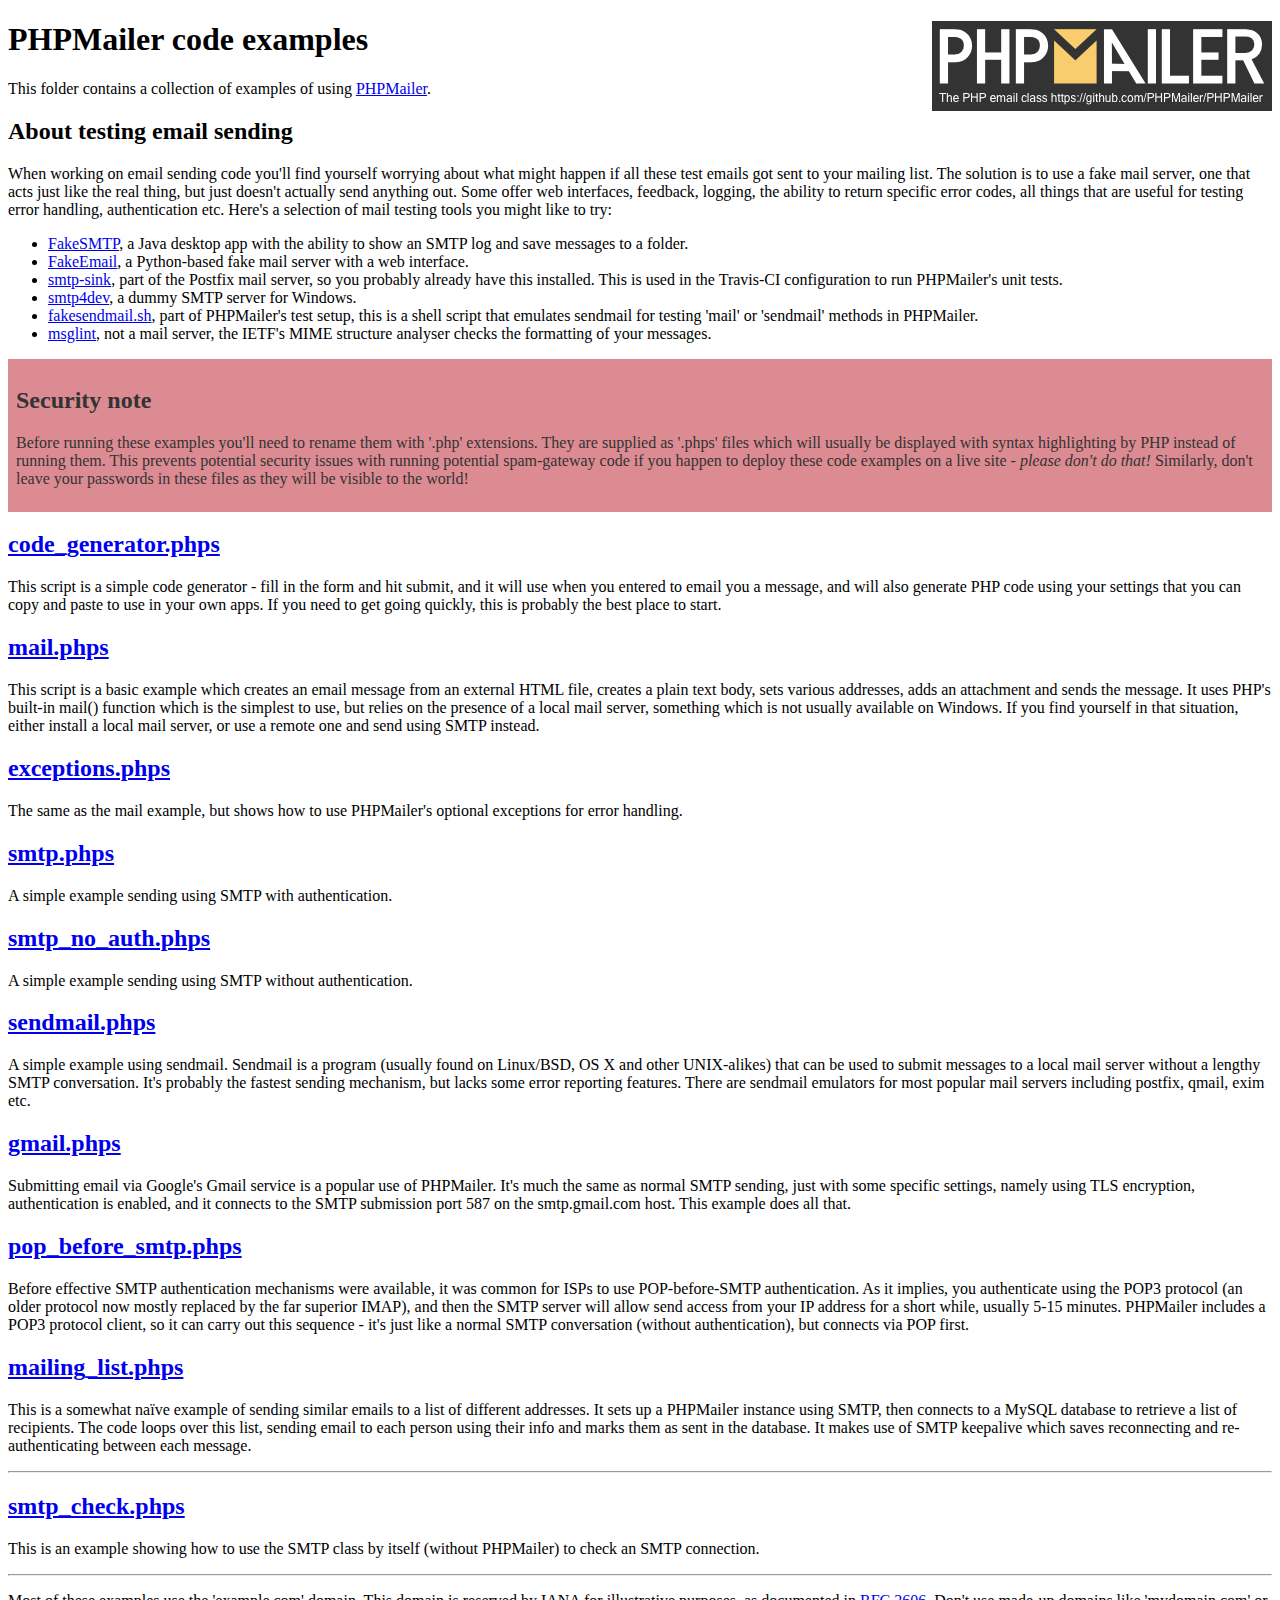
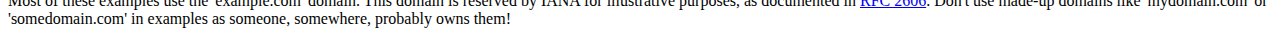
<file: php_mailer/phpmailer/PHPMailer/examples/index.html>
<!DOCTYPE html>
<html>
<head>
	<meta charset="UTF-8">
	<title>PHPMailer Examples</title>
</head>
<body>
<h1>PHPMailer code examples<a href="https://github.com/PHPMailer/PHPMailer"><img src="images/phpmailer.png" style="float:right; border:0;" alt="PHPMailer logo"></a></h1>
<p>This folder contains a collection of examples of using <a href="https://github.com/PHPMailer/PHPMailer">PHPMailer</a>.</p>
<h2>About testing email sending</h2>
<p>When working on email sending code you'll find yourself worrying about what might happen if all these test emails got sent to your mailing list. The solution is to use a fake mail server, one that acts just like the real thing, but just doesn't actually send anything out. Some offer web interfaces, feedback, logging, the ability to return specific error codes, all things that are useful for testing error handling, authentication etc. Here's a selection of mail testing tools you might like to try:</p>
<ul>
  <li><a href="https://github.com/Nilhcem/FakeSMTP">FakeSMTP</a>, a Java desktop app with the ability to show an SMTP log and save messages to a folder. </li>
  <li><a href="https://github.com/isotoma/FakeEmail">FakeEmail</a>, a Python-based fake mail server with a web interface.</li>
  <li><a href="http://www.postfix.org/smtp-sink.1.html">smtp-sink</a>, part of the Postfix mail server, so you probably already have this installed. This is used in the Travis-CI configuration to run PHPMailer's unit tests.</li>
  <li><a href="http://smtp4dev.codeplex.com">smtp4dev</a>, a dummy SMTP server for Windows.</li>
  <li><a href="https://github.com/PHPMailer/PHPMailer/blob/master/test/fakesendmail.sh">fakesendmail.sh</a>, part of PHPMailer's test setup, this is a shell script that emulates sendmail for testing 'mail' or 'sendmail' methods in PHPMailer.</li>
  <li><a href="http://tools.ietf.org/tools/msglint/">msglint</a>, not a mail server, the IETF's MIME structure analyser checks the formatting of your messages.</li>
</ul>
<div style="padding: 8px; color: #333333; background-color: #dc8b92">
<h2>Security note</h2>
<p>Before running these examples you'll need to rename them with '.php' extensions. They are supplied as '.phps' files which will usually be displayed with syntax highlighting by PHP instead of running them. This prevents potential security issues with running potential spam-gateway code if you happen to deploy these code examples on a live site - <em>please don't do that!</em> Similarly, don't leave your passwords in these files as they will be visible to the world!</p>
</div>
<h2><a href="code_generator.phps">code_generator.phps</a></h2>
<p>This script is a simple code generator - fill in the form and hit submit, and it will use when you entered to email you a message, and will also generate PHP code using your settings that you can copy and paste to use in your own apps. If you need to get going quickly, this is probably the best place to start.</p>
<h2><a href="mail.phps">mail.phps</a></h2>
<p>This script is a basic example which creates an email message from an external HTML file, creates a plain text body, sets various addresses, adds an attachment and sends the message. It uses PHP's built-in mail() function which is the simplest to use, but relies on the presence of a local mail server, something which is not usually available on Windows. If you find yourself in that situation, either install a local mail server, or use a remote one and send using SMTP instead.</p>
<h2><a href="exceptions.phps">exceptions.phps</a></h2>
<p>The same as the mail example, but shows how to use PHPMailer's optional exceptions for error handling.</p>
<h2><a href="smtp.phps">smtp.phps</a></h2>
<p>A simple example sending using SMTP with authentication.</p>
<h2><a href="smtp_no_auth.phps">smtp_no_auth.phps</a></h2>
<p>A simple example sending using SMTP without authentication.</p>
<h2><a href="sendmail.phps">sendmail.phps</a></h2>
<p>A simple example using sendmail. Sendmail is a program (usually found on Linux/BSD, OS X and other UNIX-alikes) that can be used to submit messages to a local mail server without a lengthy SMTP conversation. It's probably the fastest sending mechanism, but lacks some error reporting features. There are sendmail emulators for most popular mail servers including postfix, qmail, exim etc.</p>
<h2><a href="gmail.phps">gmail.phps</a></h2>
<p>Submitting email via Google's Gmail service is a popular use of PHPMailer. It's much the same as normal SMTP sending, just with some specific settings, namely using TLS encryption, authentication is enabled, and it connects to the SMTP submission port 587 on the smtp.gmail.com host. This example does all that.</p>
<h2><a href="pop_before_smtp.phps">pop_before_smtp.phps</a></h2>
<p>Before effective SMTP authentication mechanisms were available, it was common for ISPs to use POP-before-SMTP authentication. As it implies, you authenticate using the POP3 protocol (an older protocol now mostly replaced by the far superior IMAP), and then the SMTP server will allow send access from your IP address for a short while, usually 5-15 minutes. PHPMailer includes a POP3 protocol client, so it can carry out this sequence - it's just like a normal SMTP conversation (without authentication), but connects via POP first.</p>
<h2><a href="mailing_list.phps">mailing_list.phps</a></h2>
<p>This is a somewhat naïve example of sending similar emails to a list of different addresses. It sets up a PHPMailer instance using SMTP, then connects to a MySQL database to retrieve a list of recipients. The code loops over this list, sending email to each person using their info and marks them as sent in the database. It makes use of SMTP keepalive which saves reconnecting and re-authenticating between each message.</p>
<hr>
<h2><a href="smtp_check.phps">smtp_check.phps</a></h2>
<p>This is an example showing how to use the SMTP class by itself (without PHPMailer) to check an SMTP connection.</p>
<hr>
<p>Most of these examples use the 'example.com' domain. This domain is reserved by IANA for illustrative purposes, as documented in <a href="http://tools.ietf.org/html/rfc2606">RFC 2606</a>. Don't use made-up domains like 'mydomain.com' or 'somedomain.com' in examples as someone, somewhere, probably owns them!</p>
</body>
</html>
</file>
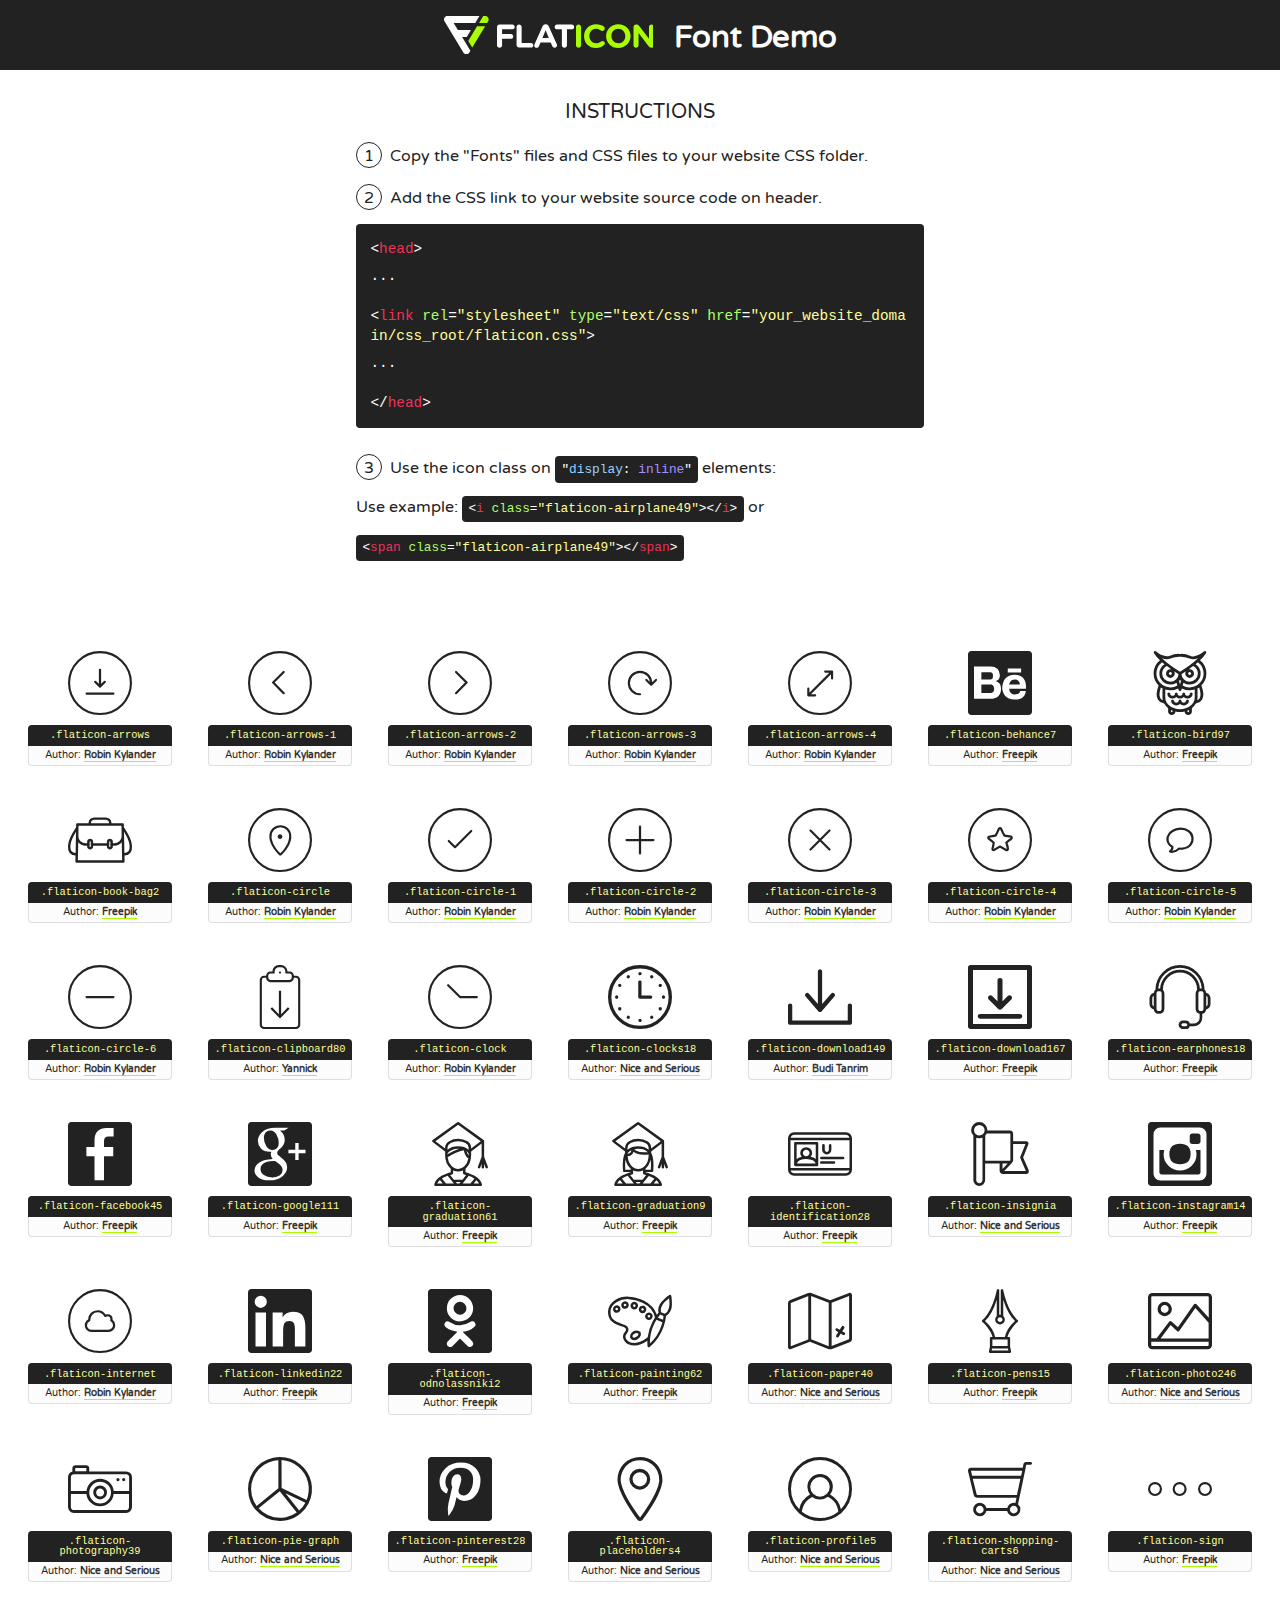
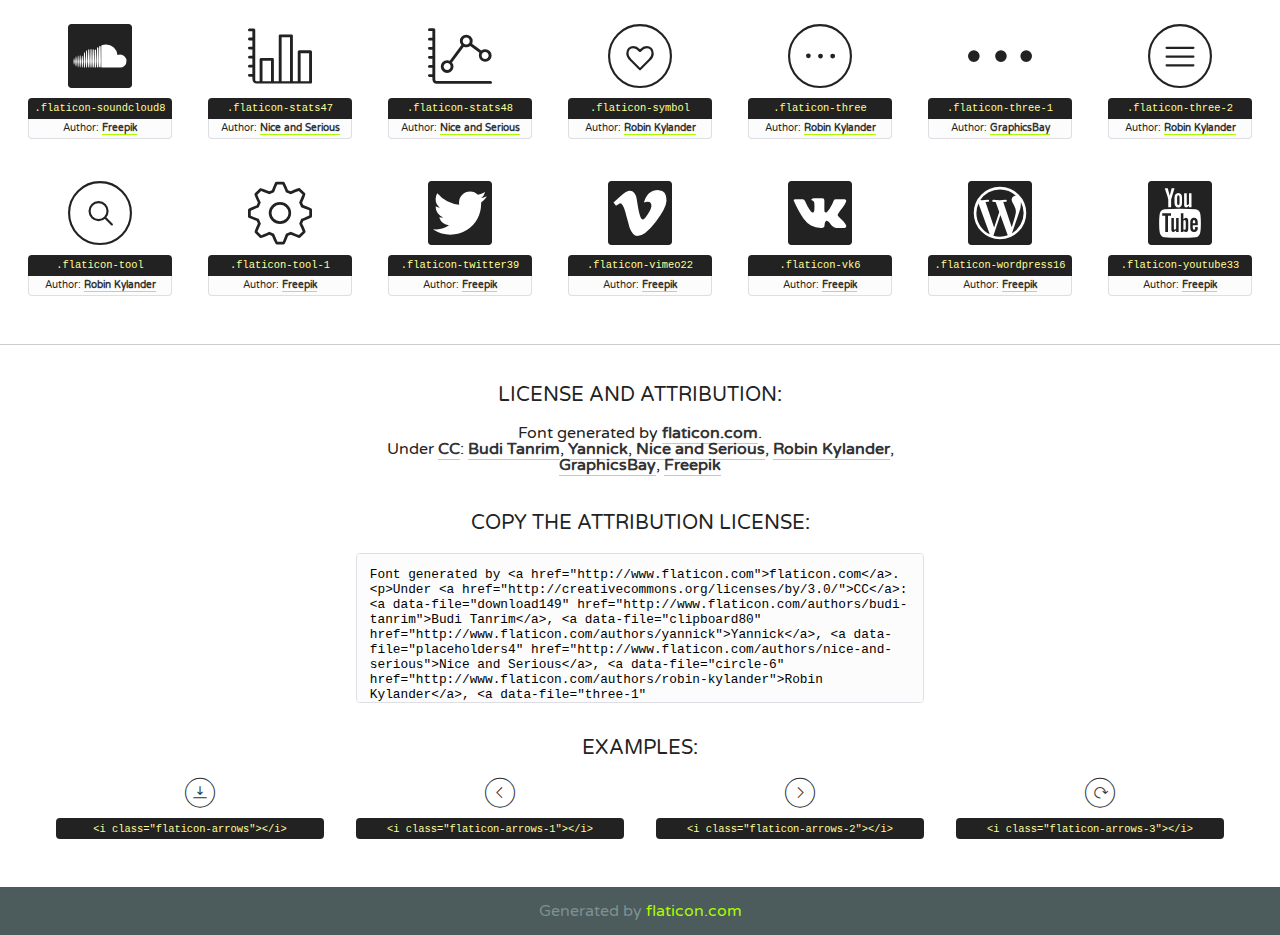
<file: assets/vendor/flaticons/flaticon.html>
<!DOCTYPE html>
<!--
  Flaticon icon font: Flaticon
  Creation date: 29/02/2016 10:08
-->
<html>
<!DOCTYPE html>
<html>

<head>
    <title>Flaticon WebFont</title>
    <link href="http://fonts.googleapis.com/css?family=Varela+Round" rel="stylesheet" type="text/css" />
    <link rel="stylesheet" type="text/css" href="flaticon.css">
    <meta charset="UTF-8">
    <style>
    html, body, div, span, applet, object, iframe,
    h1, h2, h3, h4, h5, h6, p, blockquote, pre,
    a, abbr, acronym, address, big, cite, code,
    del, dfn, em, img, ins, kbd, q, s, samp,
    small, strike, strong, sub, sup, tt, var,
    b, u, i, center,
    dl, dt, dd, ol, ul, li,
    fieldset, form, label, legend,
    table, caption, tbody, tfoot, thead, tr, th, td,
    article, aside, canvas, details, embed, 
    figure, figcaption, footer, header, hgroup, 
    menu, nav, output, ruby, section, summary,
    time, mark, audio, video {
        margin: 0;
        padding: 0;
        border: 0;
        font-size: 100%;
        font: inherit;
        vertical-align: baseline;
    }
    /* HTML5 display-role reset for older browsers */
    article, aside, details, figcaption, figure, 
    footer, header, hgroup, menu, nav, section {
        display: block;
    }
    body {
        line-height: 1;
    }
    ol, ul {
        list-style: none;
    }
    blockquote, q {
        quotes: none;
    }
    blockquote:before, blockquote:after,
    q:before, q:after {
        content: '';
        content: none;
    }
    table {
        border-collapse: collapse;
        border-spacing: 0;
    }
    body {
        font-family: 'Varela Round', Helvetica, Arial, sans-serif;
        font-size: 16px;
        color: #222;
    }
    a {
        color: #333;
        border-bottom: 1px solid #a9fd00;
        font-weight: bold;
        text-decoration: none;
    }
    * {
        -moz-box-sizing: border-box;
        -webkit-box-sizing: border-box;
        box-sizing: border-box;
        margin: 0;
        padding: 0;
    }
    [class^="flaticon-"]:before, [class*=" flaticon-"]:before, [class^="flaticon-"]:after, [class*=" flaticon-"]:after {
        font-family: Flaticon;
        font-size: 30px;
        font-style: normal;
        margin-left: 20px;
        color: #333;
    }
    .wrapper {
        max-width: 600px;
        margin: auto;
        padding: 0 1em;
    }
    .title {
        font-size: 1.25em;
        text-align: center;
        margin-bottom: 1em;
        text-transform: uppercase;
    }
    header {
        text-align: center;
        background-color: #222;
        color: #fff;
        padding: 1em;
    }
    header .logo {
        width: 210px;
        height: 38px;
        display: inline-block;
        vertical-align: middle;
        margin-right: 1em;
        border: none;
    }
    header strong {
        font-size: 1.95em;
        font-weight: bold;
        vertical-align: middle;
        margin-top: 5px;
        display: inline-block;
    }
    .demo {
        margin: 2em auto;
        line-height: 1.25em;
    }
    .demo ul li {
        margin-bottom: 1em;
    }
    .demo ul li .num {
        color: #222;
        border-radius: 20px;
        display: inline-block;
        width: 26px;
        padding: 3px;
        height: 26px;
        text-align: center;
        margin-right: 0.5em;
        border: 1px solid #222;
    }
    .demo ul li code {
        background-color: #222;
        border-radius: 4px;
        padding: 0.25em 0.5em;
        display: inline-block;
        color: #fff;
        font-family: Consolas,Monaco,Lucida Console,Liberation Mono,DejaVu Sans Mono,Bitstream Vera Sans Mono,Courier New, monospace;
        font-weight: lighter;
        margin-top: 1em;
        font-size: 0.8em;
        word-break: break-all;
    }
    .demo ul li code.big {
        padding: 1em;
        font-size: 0.9em;
    }
    .demo ul li code .red {
        color: #EF3159;
    }
    .demo ul li code .green {
        color: #ACFF65;
    }
    .demo ul li code .yellow {
        color: #FFFF99;
    }
    .demo ul li code .blue {
        color: #99D3FF;
    }
    .demo ul li code .purple {
        color: #A295FF;
    }
    .demo ul li code .dots {
        margin-top: 0.5em;
        display: block;
    }
    #glyphs {
        border-bottom: 1px solid #ccc;
        padding: 2em 0;
        text-align: center;
    }
    .glyph {
        display: inline-block;
        width: 9em;
        margin: 1em;
        text-align: center;
        vertical-align: top;
        background: #FFF;
    }
    .glyph .glyph-icon {
        padding: 10px;
        display: block;
        font-family:"Flaticon";
        font-size: 64px;
        line-height: 1;
    }
    .glyph .glyph-icon:before {
        font-size: 64px;
        color: #222;
        margin-left: 0;
    }
    .class-name {
        font-size: 0.65em;
        background-color: #222;
        color: #fff;
        border-radius: 4px 4px 0 0;
        padding: 0.5em;
        color: #FFFF99;
        font-family: Consolas,Monaco,Lucida Console,Liberation Mono,DejaVu Sans Mono,Bitstream Vera Sans Mono,Courier New, monospace;
    }
    .author-name {
        font-size: 0.6em;
        background-color: #fcfcfd;
        border: 1px solid #DEDEE4;
        border-top: 0;
        border-radius: 0 0 4px 4px;
        padding: 0.5em;
    }
    .class-name:last-child {
        font-size: 10px;
        color:#888;
    }
    .class-name:last-child a {
        font-size: 10px;
        color:#555;
    }
    .class-name:last-child a:hover {
        color:#a9fd00;
    }
    .glyph > input {
        display: block;
        width: 100px;
        margin: 5px auto;
        text-align: center;
        font-size: 12px;
        cursor: text;
    }
    .glyph > input.icon-input {
        font-family:"Flaticon";
        font-size: 16px;
        margin-bottom: 10px;
    }
    .attribution .title {
        margin-top: 2em;
    }
    .attribution textarea {
        background-color: #fcfcfd;
        padding: 1em;
        border: none;
        box-shadow: none;
        border: 1px solid #DEDEE4;
        border-radius: 4px;
        resize: none;
        width: 100%;
        height: 150px;
        font-size: 0.8em;
        font-family: Consolas,Monaco,Lucida Console,Liberation Mono,DejaVu Sans Mono,Bitstream Vera Sans Mono,Courier New, monospace;
        -webkit-appearance: none;
    }
    .iconsuse {
        margin: 2em auto;
        text-align: center;
        max-width: 1200px;
    }
    .iconsuse:after {
        content: '';
        display: table;
        clear: both;
    }
    .iconsuse .image {
        float: left;
        width: 25%;
        padding: 0 1em;
    }
    .iconsuse .image p {
        margin-bottom: 1em;
    }
    .iconsuse .image span {
        display: block;
        font-size: 0.65em;
        background-color: #222;
        color: #fff;
        border-radius: 4px;
        padding: 0.5em;
        color: #FFFF99;
        margin-top: 1em;
        font-family: Consolas,Monaco,Lucida Console,Liberation Mono,DejaVu Sans Mono,Bitstream Vera Sans Mono,Courier New, monospace;
    }
    #footer {
        text-align: center;
        background-color: #4C5B5C;
        color: #7c9192;
        padding: 1em;
    }
    #footer a {
        border: none;
        color: #a9fd00;
        font-weight: normal;
    }
    @media (max-width: 960px) {
        .iconsuse .image {
            width: 50%;
        }
    }
    @media (max-width: 560px) {
        .iconsuse .image {
            width: 100%;
        }
    }
    </style>
</head>

<body class="characters-off">

    <header>
        <a href="http://www.flaticon.com" target="_blank" class="logo">
            <svg version="1.1" xmlns="http://www.w3.org/2000/svg" xmlns:xlink="http://www.w3.org/1999/xlink" xmlns:a="http://ns.adobe.com/AdobeSVGViewerExtensions/3.0/" viewBox="0 0 560.875 102.036" enable-background="new 0 0 560.875 102.036" xml:space="preserve">
                <defs>
                </defs>
                <g>
                    <g class="letters">
                        <path fill="#ffffff" d="M141.596,29.675c0-3.777,2.985-6.767,6.764-6.767h34.438c3.426,0,6.15,2.728,6.15,6.15
                        c0,3.43-2.724,6.149-6.15,6.149h-27.674v13.091h23.719c3.429,0,6.151,2.724,6.151,6.15c0,3.43-2.723,6.149-6.151,6.149h-23.719
                        v17.574c0,3.773-2.986,6.761-6.764,6.761c-3.779,0-6.764-2.989-6.764-6.761V29.675z"></path>
                        <path fill="#ffffff" d="M193.844,29.149c0-3.781,2.985-6.767,6.764-6.767c3.776,0,6.763,2.985,6.763,6.767v42.957h25.039
                        c3.426,0,6.149,2.726,6.149,6.153c0,3.425-2.723,6.15-6.149,6.15h-31.802c-3.779,0-6.764-2.986-6.764-6.768V29.149z"></path>
                        <path fill="#ffffff" d="M241.891,75.71l21.438-48.407c1.492-3.341,4.215-5.357,7.906-5.357h0.792
                        c3.686,0,6.323,2.017,7.815,5.357l21.439,48.407c0.436,0.967,0.701,1.845,0.701,2.723c0,3.602-2.809,6.501-6.414,6.501
                        c-3.161,0-5.269-1.845-6.499-4.655l-4.132-9.661h-27.059l-4.301,10.102c-1.144,2.631-3.426,4.214-6.237,4.214
                        c-3.517,0-6.24-2.81-6.24-6.325C241.1,77.64,241.451,76.677,241.891,75.71z M279.932,58.666l-8.521-20.297l-8.526,20.297H279.932
                        z"></path>
                        <path fill="#ffffff" d="M314.864,35.387H301.86c-3.429,0-6.239-2.813-6.239-6.238c0-3.429,2.811-6.24,6.239-6.24h39.533
                        c3.426,0,6.237,2.811,6.237,6.24c0,3.425-2.811,6.238-6.237,6.238h-13.001v42.785c0,3.773-2.99,6.761-6.764,6.761
                        c-3.779,0-6.764-2.989-6.764-6.761V35.387z"></path>
                        <path fill="#A9FD00" d="M352.615,29.149c0-3.781,2.985-6.767,6.767-6.767c3.774,0,6.761,2.985,6.761,6.767v49.024
                        c0,3.773-2.987,6.761-6.761,6.761c-3.781,0-6.767-2.989-6.767-6.761V29.149z"></path>
                        <path fill="#A9FD00" d="M374.132,53.836v-0.179c0-17.481,13.178-31.801,32.065-31.801c9.22,0,15.459,2.458,20.557,6.238
                        c1.402,1.054,2.637,2.985,2.637,5.357c0,3.692-2.985,6.59-6.681,6.59c-1.845,0-3.071-0.702-4.044-1.319
                        c-3.776-2.813-7.729-4.393-12.562-4.393c-10.364,0-17.831,8.611-17.831,19.154v0.173c0,10.542,7.291,19.329,17.831,19.329
                        c5.715,0,9.492-1.756,13.359-4.834c1.049-0.874,2.458-1.491,4.039-1.491c3.429,0,6.325,2.813,6.325,6.236
                        c0,2.106-1.056,3.78-2.282,4.834c-5.539,4.834-12.036,7.733-21.878,7.733C387.572,85.464,374.132,71.493,374.132,53.836z"></path>
                        <path fill="#A9FD00" d="M433.009,53.836v-0.179c0-17.481,13.79-31.801,32.766-31.801c18.981,0,32.592,14.143,32.592,31.628v0.173
                        c0,17.483-13.785,31.807-32.769,31.807C446.625,85.464,433.009,71.32,433.009,53.836z M484.224,53.836v-0.179
                        c0-10.539-7.725-19.326-18.626-19.326c-10.893,0-18.449,8.611-18.449,19.154v0.173c0,10.542,7.73,19.329,18.626,19.329
                        C476.676,72.986,484.224,64.378,484.224,53.836z"></path>
                        <path fill="#A9FD00" d="M506.233,29.321c0-3.774,2.99-6.763,6.767-6.763h1.401c3.252,0,5.183,1.583,7.029,3.953l26.093,34.265
                        V29.059c0-3.692,2.99-6.677,6.681-6.677c3.683,0,6.671,2.985,6.671,6.677v48.934c0,3.78-2.987,6.765-6.764,6.765h-0.436
                        c-3.257,0-5.188-1.581-7.034-3.953l-27.056-35.492v32.944c0,3.687-2.985,6.676-6.678,6.676c-3.683,0-6.673-2.989-6.673-6.676
                        V29.321z"></path>
                    </g>
                    <g class="insignia">
                        <path fill="#ffffff" d="M48.372,56.137h12.517l11.156-18.537H37.186L25.688,18.539h57.825L94.668,0H9.271
                        C5.925,0,2.842,1.801,1.198,4.716c-1.644,2.907-1.593,6.482,0.134,9.343l50.38,83.501c1.678,2.781,4.689,4.476,7.938,4.476
                        c3.246,0,6.257-1.695,7.935-4.476l2.898-4.804L48.372,56.137z"></path>
                        <g class="i">
                            <path fill="#A9FD00" d="M93.575,18.539h0.031v0.004l21.652,0.004l2.705-4.488c1.727-2.861,1.778-6.436,0.133-9.343
                            C116.454,1.801,113.371,0,110.026,0h-5.294L93.575,18.539z"></path>
                            <polygon fill="#A9FD00" points="88.291,27.356 64.725,66.486 75.519,84.404 109.942,27.356"></polygon>
                        </g>
                    </g>
                </g>
            </svg>
        </a>
        <strong>Font Demo</strong>
    </header>


    <section class="demo wrapper">

        <p class="title">Instructions</p>

        <ul>
            <li>
                <span class="num">1</span>Copy the "Fonts" files and CSS files to your website CSS folder.
            </li>
            <li>
                <span class="num">2</span>Add the CSS link to your website source code on header.
                <code class="big">
                    &lt;<span class="red">head</span>&gt;
                    <br/><span class="dots">...</span>
                    <br/>&lt;<span class="red">link</span> <span class="green">rel</span>=<span class="yellow">"stylesheet"</span> <span class="green">type</span>=<span class="yellow">"text/css"</span> <span class="green">href</span>=<span class="yellow">"your_website_domain/css_root/flaticon.css"</span>&gt;
                    <br/><span class="dots">...</span>
                    <br/>&lt;/<span class="red">head</span>&gt;
                </code>
            </li>

            <li>
                <p>
                    <span class="num">3</span>Use the icon class on <code>"<span class="blue">display</span>:<span class="purple"> inline</span>"</code> elements:
                    <br />
                    Use example: <code>&lt;<span class="red">i</span> <span class="green">class</span>=<span class="yellow">&quot;flaticon-airplane49&quot;</span>&gt;&lt;/<span class="red">i</span>&gt;</code> or <code>&lt;<span class="red">span</span> <span class="green">class</span>=<span class="yellow">&quot;flaticon-airplane49&quot;</span>&gt;&lt;/<span class="red">span</span>&gt;</code>
            </li>
        </ul>

    </section>




   <section id="glyphs">          
    
      
        <div class="glyph"><div class="glyph-icon flaticon-arrows"></div>
            <div class="class-name">.flaticon-arrows</div>
            <div class="author-name">Author: <a data-file="arrows" href="http://www.flaticon.com/authors/robin-kylander">Robin Kylander</a> </div> 
        </div>        
        
        <div class="glyph"><div class="glyph-icon flaticon-arrows-1"></div>
            <div class="class-name">.flaticon-arrows-1</div>
            <div class="author-name">Author: <a data-file="arrows-1" href="http://www.flaticon.com/authors/robin-kylander">Robin Kylander</a> </div> 
        </div>        
        
        <div class="glyph"><div class="glyph-icon flaticon-arrows-2"></div>
            <div class="class-name">.flaticon-arrows-2</div>
            <div class="author-name">Author: <a data-file="arrows-2" href="http://www.flaticon.com/authors/robin-kylander">Robin Kylander</a> </div> 
        </div>        
        
        <div class="glyph"><div class="glyph-icon flaticon-arrows-3"></div>
            <div class="class-name">.flaticon-arrows-3</div>
            <div class="author-name">Author: <a data-file="arrows-3" href="http://www.flaticon.com/authors/robin-kylander">Robin Kylander</a> </div> 
        </div>        
        
        <div class="glyph"><div class="glyph-icon flaticon-arrows-4"></div>
            <div class="class-name">.flaticon-arrows-4</div>
            <div class="author-name">Author: <a data-file="arrows-4" href="http://www.flaticon.com/authors/robin-kylander">Robin Kylander</a> </div> 
        </div>        
        
        <div class="glyph"><div class="glyph-icon flaticon-behance7"></div>
            <div class="class-name">.flaticon-behance7</div>
            <div class="author-name">Author: <a data-file="behance7" href="http://www.freepik.com">Freepik</a> </div> 
        </div>        
        
        <div class="glyph"><div class="glyph-icon flaticon-bird97"></div>
            <div class="class-name">.flaticon-bird97</div>
            <div class="author-name">Author: <a data-file="bird97" href="http://www.freepik.com">Freepik</a> </div> 
        </div>        
        
        <div class="glyph"><div class="glyph-icon flaticon-book-bag2"></div>
            <div class="class-name">.flaticon-book-bag2</div>
            <div class="author-name">Author: <a data-file="book-bag2" href="http://www.freepik.com">Freepik</a> </div> 
        </div>        
        
        <div class="glyph"><div class="glyph-icon flaticon-circle"></div>
            <div class="class-name">.flaticon-circle</div>
            <div class="author-name">Author: <a data-file="circle" href="http://www.flaticon.com/authors/robin-kylander">Robin Kylander</a> </div> 
        </div>        
        
        <div class="glyph"><div class="glyph-icon flaticon-circle-1"></div>
            <div class="class-name">.flaticon-circle-1</div>
            <div class="author-name">Author: <a data-file="circle-1" href="http://www.flaticon.com/authors/robin-kylander">Robin Kylander</a> </div> 
        </div>        
        
        <div class="glyph"><div class="glyph-icon flaticon-circle-2"></div>
            <div class="class-name">.flaticon-circle-2</div>
            <div class="author-name">Author: <a data-file="circle-2" href="http://www.flaticon.com/authors/robin-kylander">Robin Kylander</a> </div> 
        </div>        
        
        <div class="glyph"><div class="glyph-icon flaticon-circle-3"></div>
            <div class="class-name">.flaticon-circle-3</div>
            <div class="author-name">Author: <a data-file="circle-3" href="http://www.flaticon.com/authors/robin-kylander">Robin Kylander</a> </div> 
        </div>        
        
        <div class="glyph"><div class="glyph-icon flaticon-circle-4"></div>
            <div class="class-name">.flaticon-circle-4</div>
            <div class="author-name">Author: <a data-file="circle-4" href="http://www.flaticon.com/authors/robin-kylander">Robin Kylander</a> </div> 
        </div>        
        
        <div class="glyph"><div class="glyph-icon flaticon-circle-5"></div>
            <div class="class-name">.flaticon-circle-5</div>
            <div class="author-name">Author: <a data-file="circle-5" href="http://www.flaticon.com/authors/robin-kylander">Robin Kylander</a> </div> 
        </div>        
        
        <div class="glyph"><div class="glyph-icon flaticon-circle-6"></div>
            <div class="class-name">.flaticon-circle-6</div>
            <div class="author-name">Author: <a data-file="circle-6" href="http://www.flaticon.com/authors/robin-kylander">Robin Kylander</a> </div> 
        </div>        
        
        <div class="glyph"><div class="glyph-icon flaticon-clipboard80"></div>
            <div class="class-name">.flaticon-clipboard80</div>
            <div class="author-name">Author: <a data-file="clipboard80" href="http://www.flaticon.com/authors/yannick">Yannick</a> </div> 
        </div>        
        
        <div class="glyph"><div class="glyph-icon flaticon-clock"></div>
            <div class="class-name">.flaticon-clock</div>
            <div class="author-name">Author: <a data-file="clock" href="http://www.flaticon.com/authors/robin-kylander">Robin Kylander</a> </div> 
        </div>        
        
        <div class="glyph"><div class="glyph-icon flaticon-clocks18"></div>
            <div class="class-name">.flaticon-clocks18</div>
            <div class="author-name">Author: <a data-file="clocks18" href="http://www.flaticon.com/authors/nice-and-serious">Nice and Serious</a> </div> 
        </div>        
        
        <div class="glyph"><div class="glyph-icon flaticon-download149"></div>
            <div class="class-name">.flaticon-download149</div>
            <div class="author-name">Author: <a data-file="download149" href="http://www.flaticon.com/authors/budi-tanrim">Budi Tanrim</a> </div> 
        </div>        
        
        <div class="glyph"><div class="glyph-icon flaticon-download167"></div>
            <div class="class-name">.flaticon-download167</div>
            <div class="author-name">Author: <a data-file="download167" href="http://www.freepik.com">Freepik</a> </div> 
        </div>        
        
        <div class="glyph"><div class="glyph-icon flaticon-earphones18"></div>
            <div class="class-name">.flaticon-earphones18</div>
            <div class="author-name">Author: <a data-file="earphones18" href="http://www.freepik.com">Freepik</a> </div> 
        </div>        
        
        <div class="glyph"><div class="glyph-icon flaticon-facebook45"></div>
            <div class="class-name">.flaticon-facebook45</div>
            <div class="author-name">Author: <a data-file="facebook45" href="http://www.freepik.com">Freepik</a> </div> 
        </div>        
        
        <div class="glyph"><div class="glyph-icon flaticon-google111"></div>
            <div class="class-name">.flaticon-google111</div>
            <div class="author-name">Author: <a data-file="google111" href="http://www.freepik.com">Freepik</a> </div> 
        </div>        
        
        <div class="glyph"><div class="glyph-icon flaticon-graduation61"></div>
            <div class="class-name">.flaticon-graduation61</div>
            <div class="author-name">Author: <a data-file="graduation61" href="http://www.freepik.com">Freepik</a> </div> 
        </div>        
        
        <div class="glyph"><div class="glyph-icon flaticon-graduation9"></div>
            <div class="class-name">.flaticon-graduation9</div>
            <div class="author-name">Author: <a data-file="graduation9" href="http://www.freepik.com">Freepik</a> </div> 
        </div>        
        
        <div class="glyph"><div class="glyph-icon flaticon-identification28"></div>
            <div class="class-name">.flaticon-identification28</div>
            <div class="author-name">Author: <a data-file="identification28" href="http://www.freepik.com">Freepik</a> </div> 
        </div>        
        
        <div class="glyph"><div class="glyph-icon flaticon-insignia"></div>
            <div class="class-name">.flaticon-insignia</div>
            <div class="author-name">Author: <a data-file="insignia" href="http://www.flaticon.com/authors/nice-and-serious">Nice and Serious</a> </div> 
        </div>        
        
        <div class="glyph"><div class="glyph-icon flaticon-instagram14"></div>
            <div class="class-name">.flaticon-instagram14</div>
            <div class="author-name">Author: <a data-file="instagram14" href="http://www.freepik.com">Freepik</a> </div> 
        </div>        
        
        <div class="glyph"><div class="glyph-icon flaticon-internet"></div>
            <div class="class-name">.flaticon-internet</div>
            <div class="author-name">Author: <a data-file="internet" href="http://www.flaticon.com/authors/robin-kylander">Robin Kylander</a> </div> 
        </div>        
        
        <div class="glyph"><div class="glyph-icon flaticon-linkedin22"></div>
            <div class="class-name">.flaticon-linkedin22</div>
            <div class="author-name">Author: <a data-file="linkedin22" href="http://www.freepik.com">Freepik</a> </div> 
        </div>        
        
        <div class="glyph"><div class="glyph-icon flaticon-odnolassniki2"></div>
            <div class="class-name">.flaticon-odnolassniki2</div>
            <div class="author-name">Author: <a data-file="odnolassniki2" href="http://www.freepik.com">Freepik</a> </div> 
        </div>        
        
        <div class="glyph"><div class="glyph-icon flaticon-painting62"></div>
            <div class="class-name">.flaticon-painting62</div>
            <div class="author-name">Author: <a data-file="painting62" href="http://www.freepik.com">Freepik</a> </div> 
        </div>        
        
        <div class="glyph"><div class="glyph-icon flaticon-paper40"></div>
            <div class="class-name">.flaticon-paper40</div>
            <div class="author-name">Author: <a data-file="paper40" href="http://www.flaticon.com/authors/nice-and-serious">Nice and Serious</a> </div> 
        </div>        
        
        <div class="glyph"><div class="glyph-icon flaticon-pens15"></div>
            <div class="class-name">.flaticon-pens15</div>
            <div class="author-name">Author: <a data-file="pens15" href="http://www.freepik.com">Freepik</a> </div> 
        </div>        
        
        <div class="glyph"><div class="glyph-icon flaticon-photo246"></div>
            <div class="class-name">.flaticon-photo246</div>
            <div class="author-name">Author: <a data-file="photo246" href="http://www.flaticon.com/authors/nice-and-serious">Nice and Serious</a> </div> 
        </div>        
        
        <div class="glyph"><div class="glyph-icon flaticon-photography39"></div>
            <div class="class-name">.flaticon-photography39</div>
            <div class="author-name">Author: <a data-file="photography39" href="http://www.flaticon.com/authors/nice-and-serious">Nice and Serious</a> </div> 
        </div>        
        
        <div class="glyph"><div class="glyph-icon flaticon-pie-graph"></div>
            <div class="class-name">.flaticon-pie-graph</div>
            <div class="author-name">Author: <a data-file="pie-graph" href="http://www.flaticon.com/authors/nice-and-serious">Nice and Serious</a> </div> 
        </div>        
        
        <div class="glyph"><div class="glyph-icon flaticon-pinterest28"></div>
            <div class="class-name">.flaticon-pinterest28</div>
            <div class="author-name">Author: <a data-file="pinterest28" href="http://www.freepik.com">Freepik</a> </div> 
        </div>        
        
        <div class="glyph"><div class="glyph-icon flaticon-placeholders4"></div>
            <div class="class-name">.flaticon-placeholders4</div>
            <div class="author-name">Author: <a data-file="placeholders4" href="http://www.flaticon.com/authors/nice-and-serious">Nice and Serious</a> </div> 
        </div>        
        
        <div class="glyph"><div class="glyph-icon flaticon-profile5"></div>
            <div class="class-name">.flaticon-profile5</div>
            <div class="author-name">Author: <a data-file="profile5" href="http://www.flaticon.com/authors/nice-and-serious">Nice and Serious</a> </div> 
        </div>        
        
        <div class="glyph"><div class="glyph-icon flaticon-shopping-carts6"></div>
            <div class="class-name">.flaticon-shopping-carts6</div>
            <div class="author-name">Author: <a data-file="shopping-carts6" href="http://www.flaticon.com/authors/nice-and-serious">Nice and Serious</a> </div> 
        </div>        
        
        <div class="glyph"><div class="glyph-icon flaticon-sign"></div>
            <div class="class-name">.flaticon-sign</div>
            <div class="author-name">Author: <a data-file="sign" href="http://www.freepik.com">Freepik</a> </div> 
        </div>        
        
        <div class="glyph"><div class="glyph-icon flaticon-soundcloud8"></div>
            <div class="class-name">.flaticon-soundcloud8</div>
            <div class="author-name">Author: <a data-file="soundcloud8" href="http://www.freepik.com">Freepik</a> </div> 
        </div>        
        
        <div class="glyph"><div class="glyph-icon flaticon-stats47"></div>
            <div class="class-name">.flaticon-stats47</div>
            <div class="author-name">Author: <a data-file="stats47" href="http://www.flaticon.com/authors/nice-and-serious">Nice and Serious</a> </div> 
        </div>        
        
        <div class="glyph"><div class="glyph-icon flaticon-stats48"></div>
            <div class="class-name">.flaticon-stats48</div>
            <div class="author-name">Author: <a data-file="stats48" href="http://www.flaticon.com/authors/nice-and-serious">Nice and Serious</a> </div> 
        </div>        
        
        <div class="glyph"><div class="glyph-icon flaticon-symbol"></div>
            <div class="class-name">.flaticon-symbol</div>
            <div class="author-name">Author: <a data-file="symbol" href="http://www.flaticon.com/authors/robin-kylander">Robin Kylander</a> </div> 
        </div>        
        
        <div class="glyph"><div class="glyph-icon flaticon-three"></div>
            <div class="class-name">.flaticon-three</div>
            <div class="author-name">Author: <a data-file="three" href="http://www.flaticon.com/authors/robin-kylander">Robin Kylander</a> </div> 
        </div>        
        
        <div class="glyph"><div class="glyph-icon flaticon-three-1"></div>
            <div class="class-name">.flaticon-three-1</div>
            <div class="author-name">Author: <a data-file="three-1" href="http://www.flaticon.com/authors/graphicsbay">GraphicsBay</a> </div> 
        </div>        
        
        <div class="glyph"><div class="glyph-icon flaticon-three-2"></div>
            <div class="class-name">.flaticon-three-2</div>
            <div class="author-name">Author: <a data-file="three-2" href="http://www.flaticon.com/authors/robin-kylander">Robin Kylander</a> </div> 
        </div>        
        
        <div class="glyph"><div class="glyph-icon flaticon-tool"></div>
            <div class="class-name">.flaticon-tool</div>
            <div class="author-name">Author: <a data-file="tool" href="http://www.flaticon.com/authors/robin-kylander">Robin Kylander</a> </div> 
        </div>        
        
        <div class="glyph"><div class="glyph-icon flaticon-tool-1"></div>
            <div class="class-name">.flaticon-tool-1</div>
            <div class="author-name">Author: <a data-file="tool-1" href="http://www.freepik.com">Freepik</a> </div> 
        </div>        
        
        <div class="glyph"><div class="glyph-icon flaticon-twitter39"></div>
            <div class="class-name">.flaticon-twitter39</div>
            <div class="author-name">Author: <a data-file="twitter39" href="http://www.freepik.com">Freepik</a> </div> 
        </div>        
        
        <div class="glyph"><div class="glyph-icon flaticon-vimeo22"></div>
            <div class="class-name">.flaticon-vimeo22</div>
            <div class="author-name">Author: <a data-file="vimeo22" href="http://www.freepik.com">Freepik</a> </div> 
        </div>        
        
        <div class="glyph"><div class="glyph-icon flaticon-vk6"></div>
            <div class="class-name">.flaticon-vk6</div>
            <div class="author-name">Author: <a data-file="vk6" href="http://www.freepik.com">Freepik</a> </div> 
        </div>        
        
        <div class="glyph"><div class="glyph-icon flaticon-wordpress16"></div>
            <div class="class-name">.flaticon-wordpress16</div>
            <div class="author-name">Author: <a data-file="wordpress16" href="http://www.freepik.com">Freepik</a> </div> 
        </div>        
        
        <div class="glyph"><div class="glyph-icon flaticon-youtube33"></div>
            <div class="class-name">.flaticon-youtube33</div>
            <div class="author-name">Author: <a data-file="youtube33" href="http://www.freepik.com">Freepik</a> </div> 
        </div>        
        

    </section>



    <section class="attribution wrapper"   style="text-align:center;">

      <div class="title">License and attribution:</div><div class="attrDiv">Font generated by <a href="http://www.flaticon.com">flaticon.com</a>. <div><p>Under <a href="http://creativecommons.org/licenses/by/3.0/">CC</a>: <a data-file="download149" href="http://www.flaticon.com/authors/budi-tanrim">Budi Tanrim</a>, <a data-file="clipboard80" href="http://www.flaticon.com/authors/yannick">Yannick</a>, <a data-file="placeholders4" href="http://www.flaticon.com/authors/nice-and-serious">Nice and Serious</a>, <a data-file="circle-6" href="http://www.flaticon.com/authors/robin-kylander">Robin Kylander</a>, <a data-file="three-1" href="http://www.flaticon.com/authors/graphicsbay">GraphicsBay</a>, <a data-file="tool-1" href="http://www.freepik.com">Freepik</a></p>  </div>
      </div>
      <div class="title">Copy the Attribution License:</div>

    <textarea onclick="this.focus();this.select();">Font generated by &lt;a href=&quot;http://www.flaticon.com&quot;&gt;flaticon.com&lt;/a&gt;. <p>Under <a href="http://creativecommons.org/licenses/by/3.0/">CC</a>: <a data-file="download149" href="http://www.flaticon.com/authors/budi-tanrim">Budi Tanrim</a>, <a data-file="clipboard80" href="http://www.flaticon.com/authors/yannick">Yannick</a>, <a data-file="placeholders4" href="http://www.flaticon.com/authors/nice-and-serious">Nice and Serious</a>, <a data-file="circle-6" href="http://www.flaticon.com/authors/robin-kylander">Robin Kylander</a>, <a data-file="three-1" href="http://www.flaticon.com/authors/graphicsbay">GraphicsBay</a>, <a data-file="tool-1" href="http://www.freepik.com">Freepik</a></p>  
     </textarea>

    </section>

    <section class="iconsuse">

          <div class="title">Examples:</div>            
             
            <div class="image">
                <p>
                    <i class="glyph-icon flaticon-arrows"></i> 
                    <span>&lt;i class=&quot;flaticon-arrows&quot;&gt;&lt;/i&gt;</span>
                </p>
            </div>
            
            <div class="image">
                <p>
                    <i class="glyph-icon flaticon-arrows-1"></i> 
                    <span>&lt;i class=&quot;flaticon-arrows-1&quot;&gt;&lt;/i&gt;</span>
                </p>
            </div>
            
            <div class="image">
                <p>
                    <i class="glyph-icon flaticon-arrows-2"></i> 
                    <span>&lt;i class=&quot;flaticon-arrows-2&quot;&gt;&lt;/i&gt;</span>
                </p>
            </div>
            
            <div class="image">
                <p>
                    <i class="glyph-icon flaticon-arrows-3"></i> 
                    <span>&lt;i class=&quot;flaticon-arrows-3&quot;&gt;&lt;/i&gt;</span>
                </p>
            </div>
                       
        </div>
                            
    </section>

<div id="footer">
    <div>Generated by <a href="http://www.flaticon.com">flaticon.com</a>
    </div>
</div>



</body>
</html>
</file>
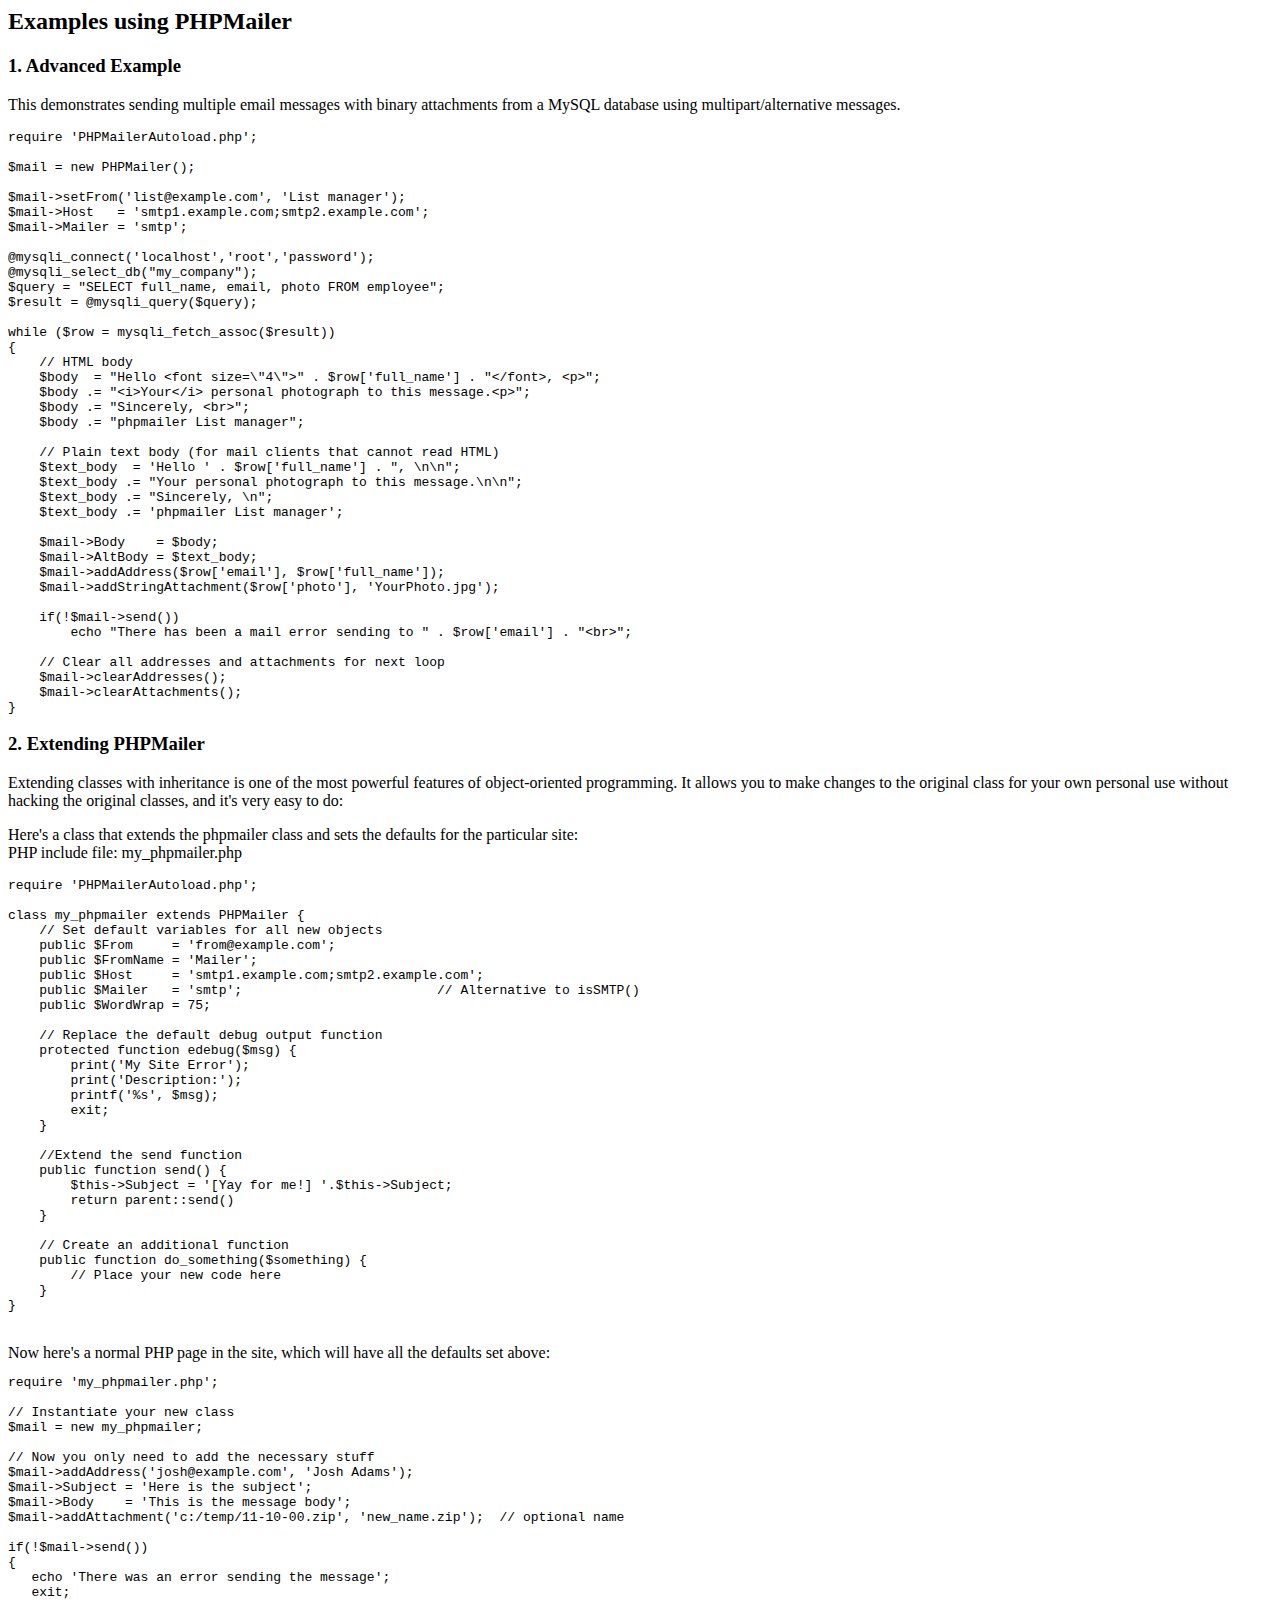
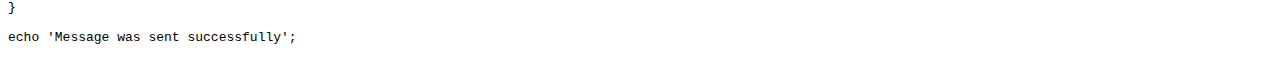
<file: php_mailer/phpmailer/PHPMailer/docs/extending.html>
<html>
<head>
    <title>Examples using phpmailer</title>
</head>

<body>

    <h2>Examples using PHPMailer</h2>

    <h3>1. Advanced Example</h3>
    <p>

        This demonstrates sending multiple email messages with binary attachments
        from a MySQL database using multipart/alternative messages.<p>

    <pre>
require 'PHPMailerAutoload.php';

$mail = new PHPMailer();

$mail->setFrom('list@example.com', 'List manager');
$mail->Host   = 'smtp1.example.com;smtp2.example.com';
$mail->Mailer = 'smtp';

@mysqli_connect('localhost','root','password');
@mysqli_select_db("my_company");
$query = "SELECT full_name, email, photo FROM employee";
$result = @mysqli_query($query);

while ($row = mysqli_fetch_assoc($result))
{
    // HTML body
    $body  = "Hello &lt;font size=\"4\"&gt;" . $row['full_name'] . "&lt;/font&gt;, &lt;p&gt;";
    $body .= "&lt;i&gt;Your&lt;/i&gt; personal photograph to this message.&lt;p&gt;";
    $body .= "Sincerely, &lt;br&gt;";
    $body .= "phpmailer List manager";

    // Plain text body (for mail clients that cannot read HTML)
    $text_body  = 'Hello ' . $row['full_name'] . ", \n\n";
    $text_body .= "Your personal photograph to this message.\n\n";
    $text_body .= "Sincerely, \n";
    $text_body .= 'phpmailer List manager';

    $mail->Body    = $body;
    $mail->AltBody = $text_body;
    $mail->addAddress($row['email'], $row['full_name']);
    $mail->addStringAttachment($row['photo'], 'YourPhoto.jpg');

    if(!$mail->send())
        echo "There has been a mail error sending to " . $row['email'] . "&lt;br&gt;";

    // Clear all addresses and attachments for next loop
    $mail->clearAddresses();
    $mail->clearAttachments();
}
</pre>
    <p>

    <h3>2. Extending PHPMailer</h3>
    <p>

        Extending classes with inheritance is one of the most
        powerful features of object-oriented programming. It allows you to make changes to the
        original class for your own personal use without hacking the original
        classes, and it's very easy to do:

    <p>
        Here's a class that extends the phpmailer class and sets the defaults
        for the particular site:<br>
        PHP include file: my_phpmailer.php
    <p>

    <pre>
require 'PHPMailerAutoload.php';

class my_phpmailer extends PHPMailer {
    // Set default variables for all new objects
    public $From     = 'from@example.com';
    public $FromName = 'Mailer';
    public $Host     = 'smtp1.example.com;smtp2.example.com';
    public $Mailer   = 'smtp';                         // Alternative to isSMTP()
    public $WordWrap = 75;

    // Replace the default debug output function
    protected function edebug($msg) {
        print('My Site Error');
        print('Description:');
        printf('%s', $msg);
        exit;
    }

    //Extend the send function
    public function send() {
        $this->Subject = '[Yay for me!] '.$this->Subject;
        return parent::send()
    }

    // Create an additional function
    public function do_something($something) {
        // Place your new code here
    }
}
</pre>
    <br>
    Now here's a normal PHP page in the site, which will have all the defaults set above:<br>

    <pre>
require 'my_phpmailer.php';

// Instantiate your new class
$mail = new my_phpmailer;

// Now you only need to add the necessary stuff
$mail->addAddress('josh@example.com', 'Josh Adams');
$mail->Subject = 'Here is the subject';
$mail->Body    = 'This is the message body';
$mail->addAttachment('c:/temp/11-10-00.zip', 'new_name.zip');  // optional name

if(!$mail->send())
{
   echo 'There was an error sending the message';
   exit;
}

echo 'Message was sent successfully';
</pre>
</body>
</html>
</file>
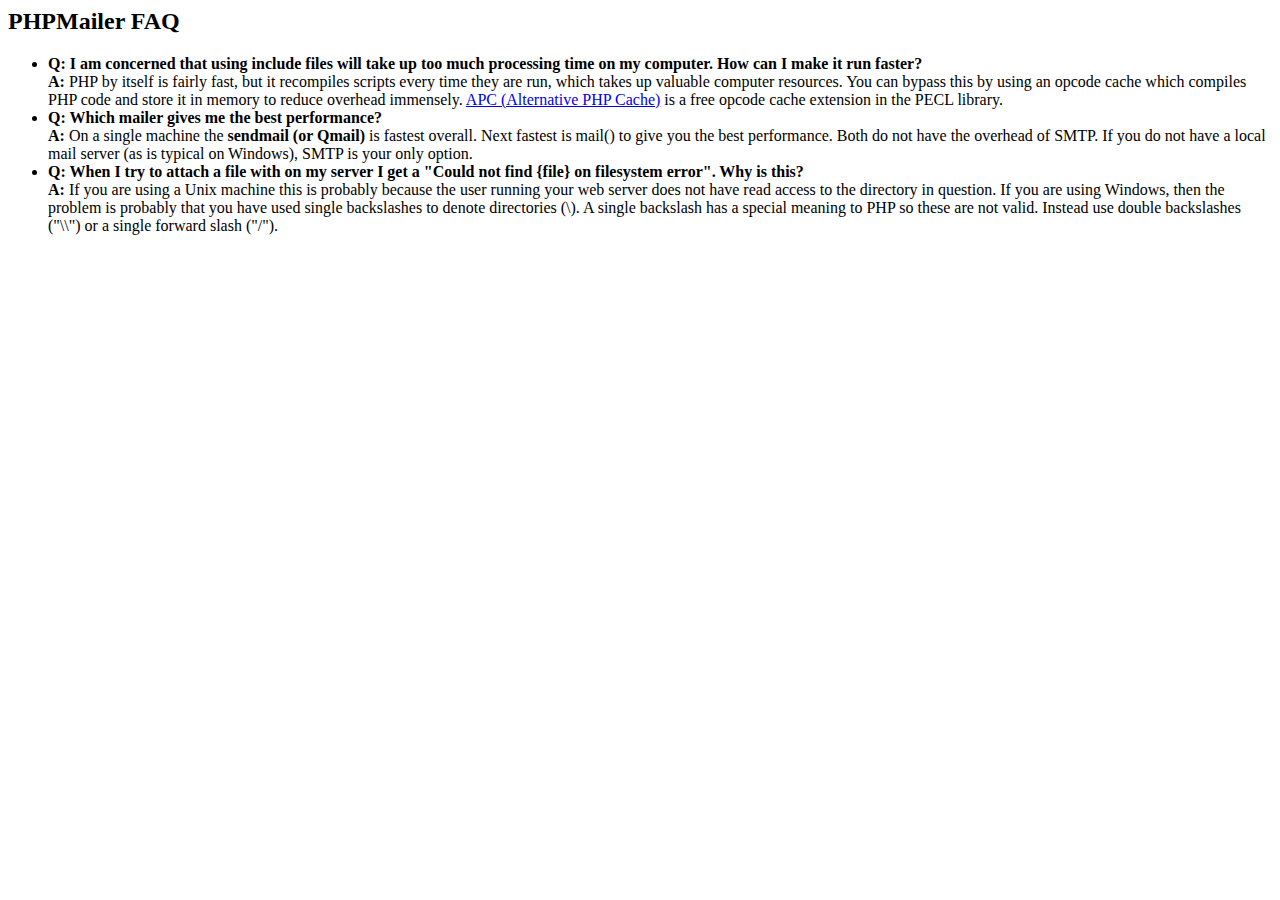
<file: php_mailer/phpmailer/PHPMailer/docs/faq.html>
<html>
<head>
    <title>PHPMailer FAQ</title>
</head>
<body>
    <h2>PHPMailer FAQ</h2>
    <ul>
        <li><strong>Q: I am concerned that using include files will take up too much
            processing time on my computer. How can I make it run faster?</strong><br>
            <strong>A:</strong> PHP by itself is fairly fast, but it recompiles scripts every time they are run, which takes up valuable
            computer resources. You can bypass this by using an opcode cache which compiles
            PHP code and store it in memory to reduce overhead immensely. <a href="http://www.php.net/apc/">APC
                (Alternative PHP Cache)</a> is a free opcode cache extension in the PECL library.</li>
        <li><strong>Q: Which mailer gives me the best performance?</strong><br>
            <strong>A:</strong> On a single machine the <strong>sendmail (or Qmail)</strong> is fastest overall.
            Next fastest is mail() to give you the best performance. Both do not have the overhead of SMTP.
            If you do not have a local mail server (as is typical on Windows), SMTP is your only option.</li>
        <li><strong>Q: When I try to attach a file with on my server I get a
            "Could not find {file} on filesystem error". Why is this?</strong><br>
            <strong>A:</strong> If you are using a Unix machine this is probably because the user
            running your web server does not have read access to the directory in question. If you are using Windows,
            then the problem is probably that you have used single backslashes to denote directories (\).
            A single backslash has a special meaning to PHP so these are not
            valid. Instead use double backslashes ("\\") or a single forward
            slash ("/").</li>
    </ul>
</body>
</html>
</file>
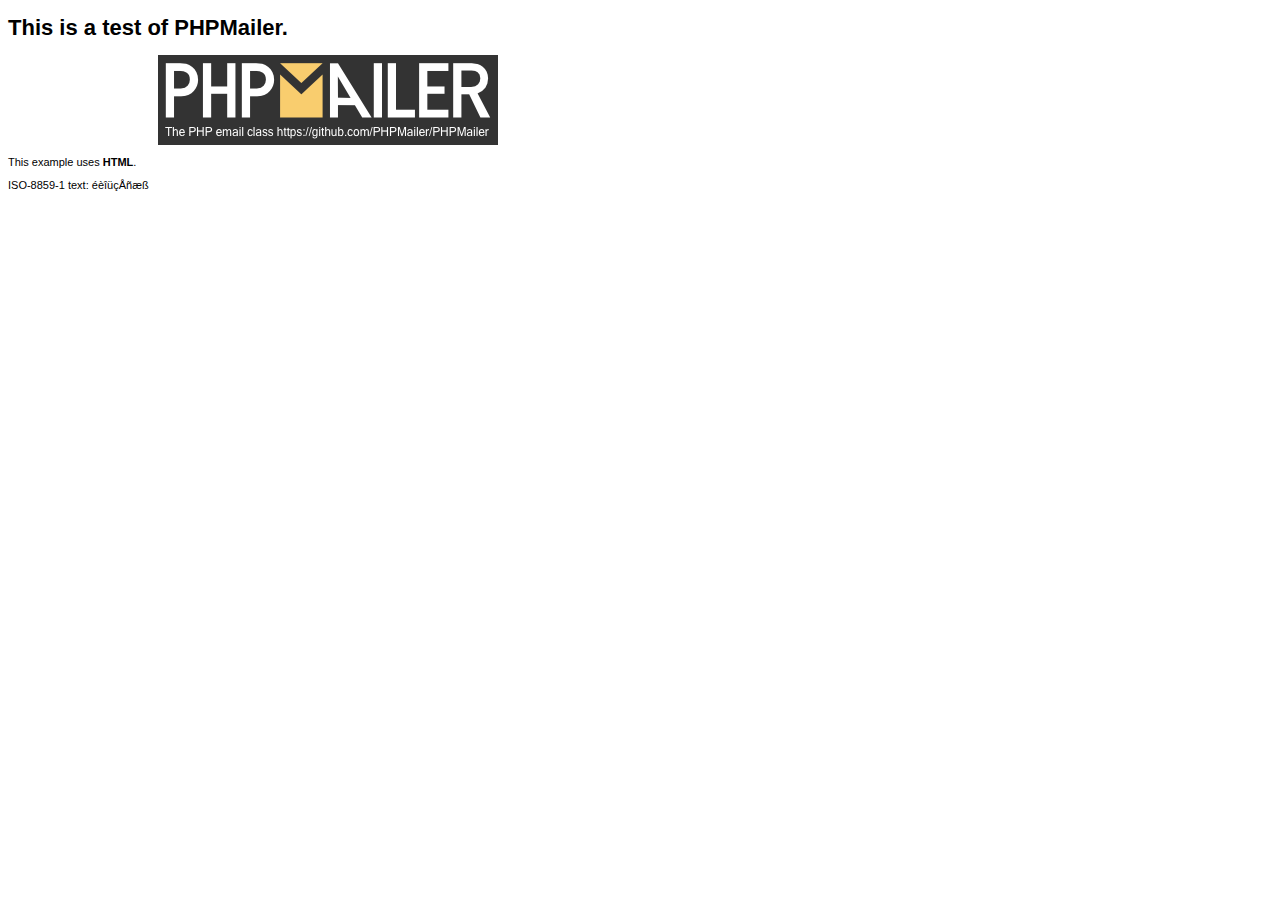
<file: php_mailer/phpmailer/PHPMailer/examples/contents.html>
<!DOCTYPE HTML PUBLIC "-//W3C//DTD HTML 4.01 Transitional//EN" "http://www.w3.org/TR/html4/loose.dtd">
<html>
<head>
  <meta http-equiv="Content-Type" content="text/html; charset=iso-8859-1">
  <title>PHPMailer Test</title>
</head>
<body>
<div style="width: 640px; font-family: Arial, Helvetica, sans-serif; font-size: 11px;">
  <h1>This is a test of PHPMailer.</h1>
  <div align="center">
    <a href="https://github.com/PHPMailer/PHPMailer/"><img src="images/phpmailer.png" height="90" width="340" alt="PHPMailer rocks"></a>
  </div>
  <p>This example uses <strong>HTML</strong>.</p>
  <p>ISO-8859-1 text: ���������</p>
</div>
</body>
</html>
</file>
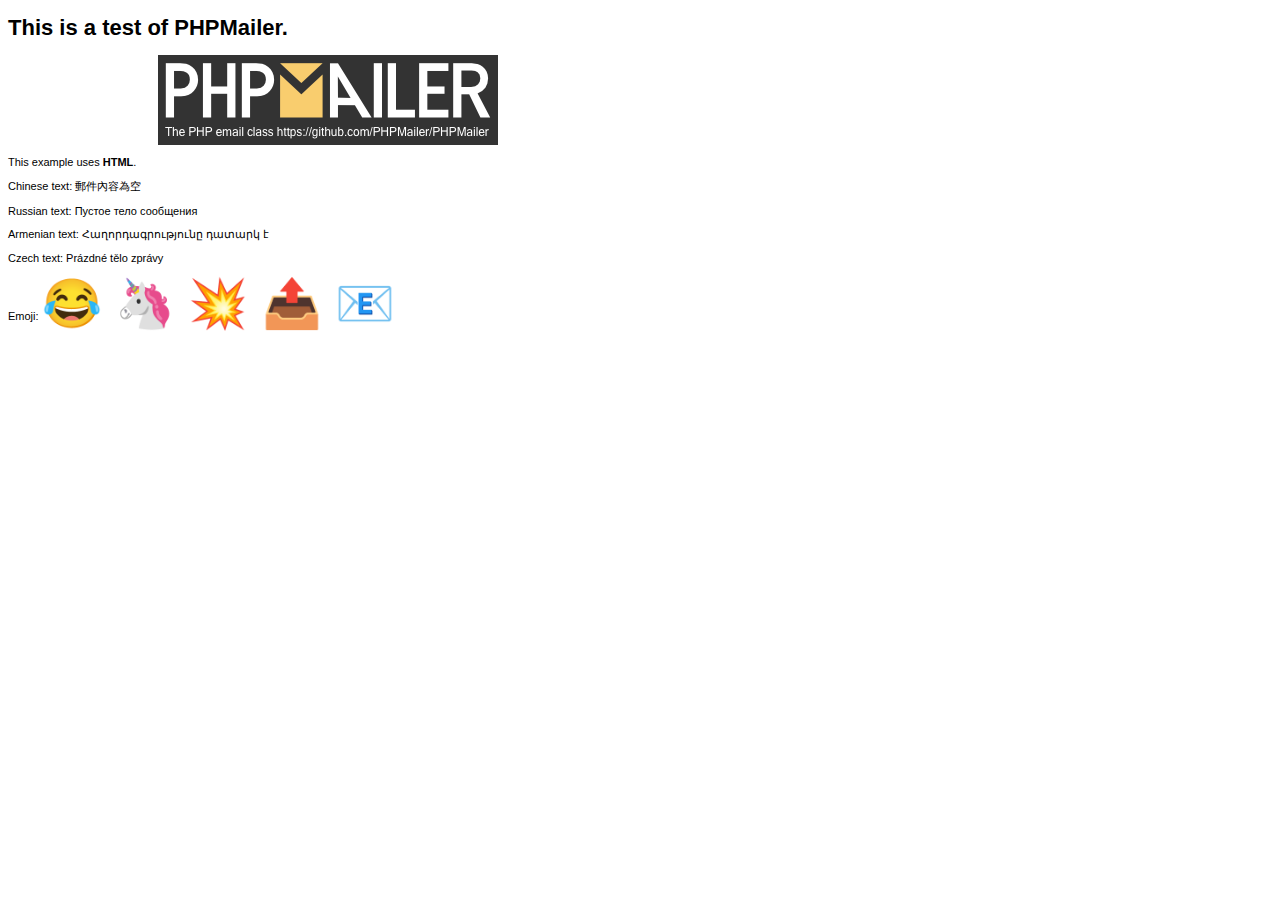
<file: php_mailer/phpmailer/PHPMailer/examples/contentsutf8.html>
<!DOCTYPE HTML PUBLIC "-//W3C//DTD HTML 4.01 Transitional//EN" "http://www.w3.org/TR/html4/loose.dtd">
<html>
<head>
  <meta http-equiv="Content-Type" content="text/html; charset=utf-8">
  <title>PHPMailer Test</title>
</head>
<body>
<div style="width: 640px; font-family: Arial, Helvetica, sans-serif; font-size: 11px;">
  <h1>This is a test of PHPMailer.</h1>
  <div align="center">
    <a href="https://github.com/PHPMailer/PHPMailer/"><img src="images/phpmailer.png" height="90" width="340" alt="PHPMailer rocks"></a>
  </div>
  <p>This example uses <strong>HTML</strong>.</p>
  <p>Chinese text: 郵件內容為空</p>
  <p>Russian text: Пустое тело сообщения</p>
  <p>Armenian text: Հաղորդագրությունը դատարկ է</p>
  <p>Czech text: Prázdné tělo zprávy</p>
  <p>Emoji: <span style="font-size: 48px">😂 🦄 💥 📤 📧</span></p>
</div>
</body>
</html>
</file>
<file: assets/vendor/flaticons/flaticon.css>
/*
  	Flaticon icon font: Flaticon
  	Creation date: 29/02/2016 10:08
  	*/

@font-face {
  font-family: "Flaticon";
  src: url("./flaticon.eot");
  src: url("./flaticon.eot?#iefix") format("embedded-opentype"),
       url("./flaticon.woff") format("woff"),
       url("./flaticon.ttf") format("truetype"),
       url("./flaticon.svg#Flaticon") format("svg");
  font-weight: normal;
  font-style: normal;
}

@media screen and (-webkit-min-device-pixel-ratio:0) {
  @font-face {
    font-family: "Flaticon";
    src: url("./Flaticon.svg#Flaticon") format("svg");
  }
}

[class^="flaticon-"]:before, [class*=" flaticon-"]:before,
[class^="flaticon-"]:after, [class*=" flaticon-"]:after {   
  font-family: Flaticon;
        font-size: 20px;
font-style: normal;
margin-left: 20px;
}

.flaticon-arrows:before { content: "\f100"; }
.flaticon-arrows-1:before { content: "\f101"; }
.flaticon-arrows-2:before { content: "\f102"; }
.flaticon-arrows-3:before { content: "\f103"; }
.flaticon-arrows-4:before { content: "\f104"; }
.flaticon-behance7:before { content: "\f105"; }
.flaticon-bird97:before { content: "\f106"; }
.flaticon-book-bag2:before { content: "\f107"; }
.flaticon-circle:before { content: "\f108"; }
.flaticon-circle-1:before { content: "\f109"; }
.flaticon-circle-2:before { content: "\f10a"; }
.flaticon-circle-3:before { content: "\f10b"; }
.flaticon-circle-4:before { content: "\f10c"; }
.flaticon-circle-5:before { content: "\f10d"; }
.flaticon-circle-6:before { content: "\f10e"; }
.flaticon-clipboard80:before { content: "\f10f"; }
.flaticon-clock:before { content: "\f110"; }
.flaticon-clocks18:before { content: "\f111"; }
.flaticon-download149:before { content: "\f112"; }
.flaticon-download167:before { content: "\f113"; }
.flaticon-earphones18:before { content: "\f114"; }
.flaticon-facebook45:before { content: "\f115"; }
.flaticon-google111:before { content: "\f116"; }
.flaticon-graduation61:before { content: "\f117"; }
.flaticon-graduation9:before { content: "\f118"; }
.flaticon-identification28:before { content: "\f119"; }
.flaticon-insignia:before { content: "\f11a"; }
.flaticon-instagram14:before { content: "\f11b"; }
.flaticon-internet:before { content: "\f11c"; }
.flaticon-linkedin22:before { content: "\f11d"; }
.flaticon-odnolassniki2:before { content: "\f11e"; }
.flaticon-painting62:before { content: "\f11f"; }
.flaticon-paper40:before { content: "\f120"; }
.flaticon-pens15:before { content: "\f121"; }
.flaticon-photo246:before { content: "\f122"; }
.flaticon-photography39:before { content: "\f123"; }
.flaticon-pie-graph:before { content: "\f124"; }
.flaticon-pinterest28:before { content: "\f125"; }
.flaticon-placeholders4:before { content: "\f126"; }
.flaticon-profile5:before { content: "\f127"; }
.flaticon-shopping-carts6:before { content: "\f128"; }
.flaticon-sign:before { content: "\f129"; }
.flaticon-soundcloud8:before { content: "\f12a"; }
.flaticon-stats47:before { content: "\f12b"; }
.flaticon-stats48:before { content: "\f12c"; }
.flaticon-symbol:before { content: "\f12d"; }
.flaticon-three:before { content: "\f12e"; }
.flaticon-three-1:before { content: "\f12f"; }
.flaticon-three-2:before { content: "\f130"; }
.flaticon-tool:before { content: "\f131"; }
.flaticon-tool-1:before { content: "\f132"; }
.flaticon-twitter39:before { content: "\f133"; }
.flaticon-vimeo22:before { content: "\f134"; }
.flaticon-vk6:before { content: "\f135"; }
.flaticon-wordpress16:before { content: "\f136"; }
.flaticon-youtube33:before { content: "\f137"; }
</file>
